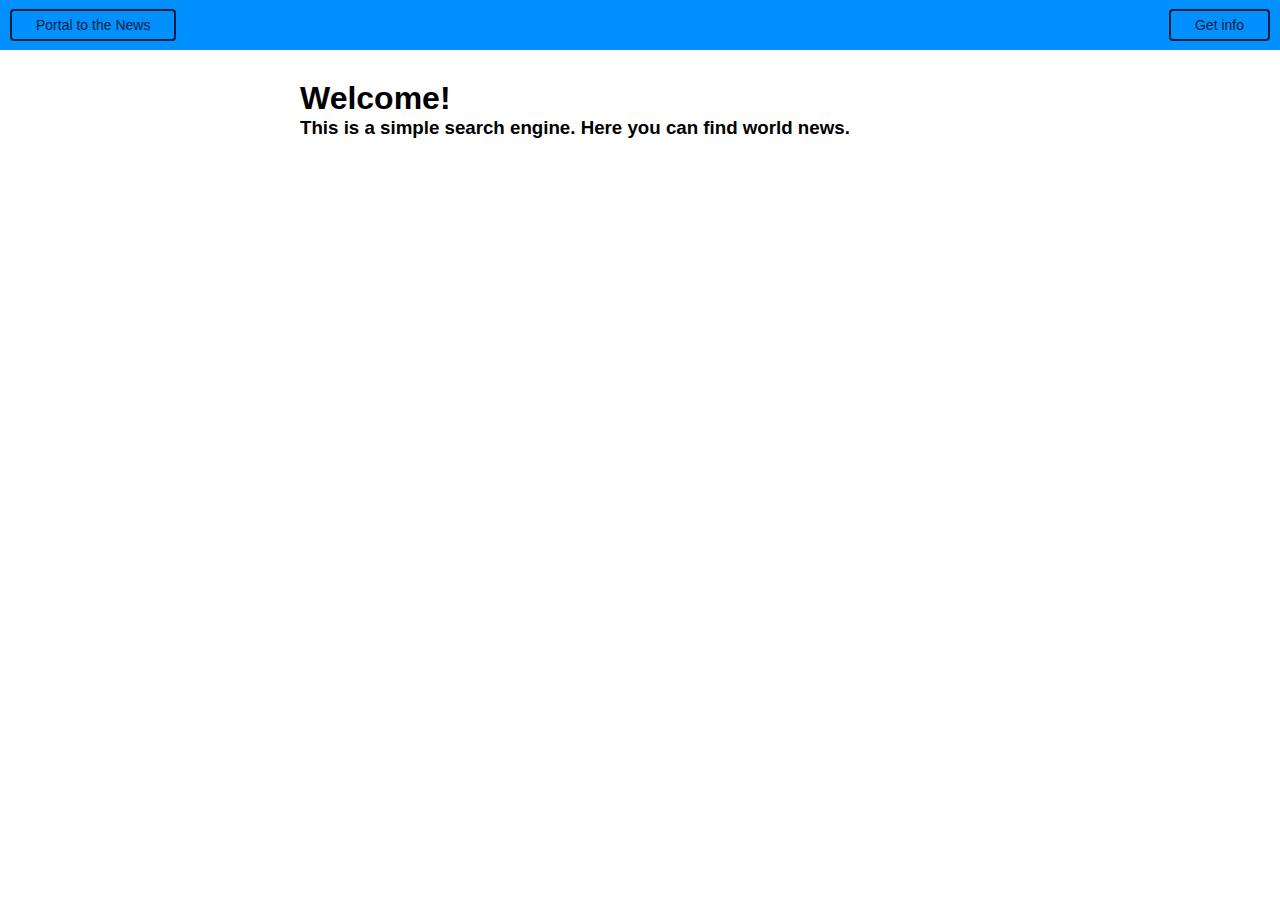
<file: pages/info.html>
<!DOCTYPE html>
<html lang="en">
<head>
    <meta charset="UTF-8">
    <meta name="viewport" content="width=device-width, initial-scale=1.0">
    <meta http-equiv="X-UA-Compatible" content="ie=edge">
    <title>Portal to the News</title>
    <link rel="icon" type="image/x-icon" href="/assets/favicon.ico">
    <link rel="stylesheet" href="/static/app.css">
</head>
<body>
<main>
    <header>
        <a class="logo button info-button" href="/">Portal to the News</a>
        <a href=""></a>
        <a class="button info-button" href="/info">Get info</a>
    </header>
</main>
<section class="container">
    <div class="search-results">
        <h1>
            Welcome!
        </h1>
    </div>
    <div>
        <h3>This is a simple search engine. Here you can find world news.</h3>
    </div>
</section>
</body>
</html>
</file>
<file: static/app.css>
html {
    box-sizing: border-box;
}

*, *::before, *::after {
    box-sizing: inherit;
    margin: 0;
    padding: 0;
}

body {
    font-family: -apple-system, BlinkMacSystemFont, 'Segoe UI', Roboto, Oxygen-Sans, Ubuntu, Cantarell, 'Helvetica Neue', sans-serif;
}

a {
    text-decoration: none;
    color: #333;
}

a:hover {
    text-decoration: underline;
}

a.button {
    border: 2px solid #001e3b;
    color: #001e3b;
    border-radius: 4px;
    padding: 6px 24px;
    font-size: 14px;
    font-weight: 400;
}

a.button:hover {
    text-decoration: none;
    background-color: #001e3b;
    color: #0090ff;
}

header {
    width: 100%;
    height: 50px;
    position: fixed;
    top: 0;
    left: 0;
    right: 0;
    display: flex;
    justify-content: space-between;
    background-color: #0090ff;
    padding: 5px 10px;
    align-items: center;
}

.logo {
    color: #001e3b;
}

form {
    height: calc(100% - 10px);
}

.search-input {
    width: 500px;
    height: 100%;
    border-radius: 4px;
    border-color: transparent;
    background-color: #001e3b;
    color: #0090ff;
    font-size: 16px;
    line-height: 1.4;
    padding-left: 5px;
}

.container {
    width: 100%;
    max-width: 720px;
    margin: 0 auto;
    padding: 80px 20px 40px;
}

.result-count {
    color: #777;
    text-align: center;
    margin-bottom: 15px;
}

.search-results {
    list-style: none;
}

.news-article {
    display: flex;
    align-items: flex-start;
    margin-bottom: 30px;
    border: 1px solid #dadce0;
    padding: 15px;
    border-radius: 4px;
    justify-content: space-between;
}

.article-image {
    width: 200px;
    flex-grow: 0;
    flex-shrink: 0;
    margin-left: 20px;
}

.title {
    margin-bottom: 15px;
}

.description {
    color: #777;
    margin-bottom: 15px;
}

.metadata {
    display: flex;
    color: #001e3b;
    font-size: 14px;
}

.published-date::before {
    content: '\0000a0\002022\0000a0';
    margin: 0 3px;
}

.pagination {
    margin-top: 20px;
}

.previous-page {
    margin-right: 20px;
}

@media screen and (max-width: 550px) {
    header {
        flex-direction: column;
        height: auto;
        padding-bottom: 10px;
    }

    .logo {
        display: inline-block;
        margin-bottom: 10px;
    }

    form, .search-input {
        width: 100%;
    }

    .info-button {
        display: none;
    }

    .title {
        font-size: 18px;
    }

    .description {
        font-size: 14px;
    }

    .article-image {
        display: none;
    }
}
</file>
